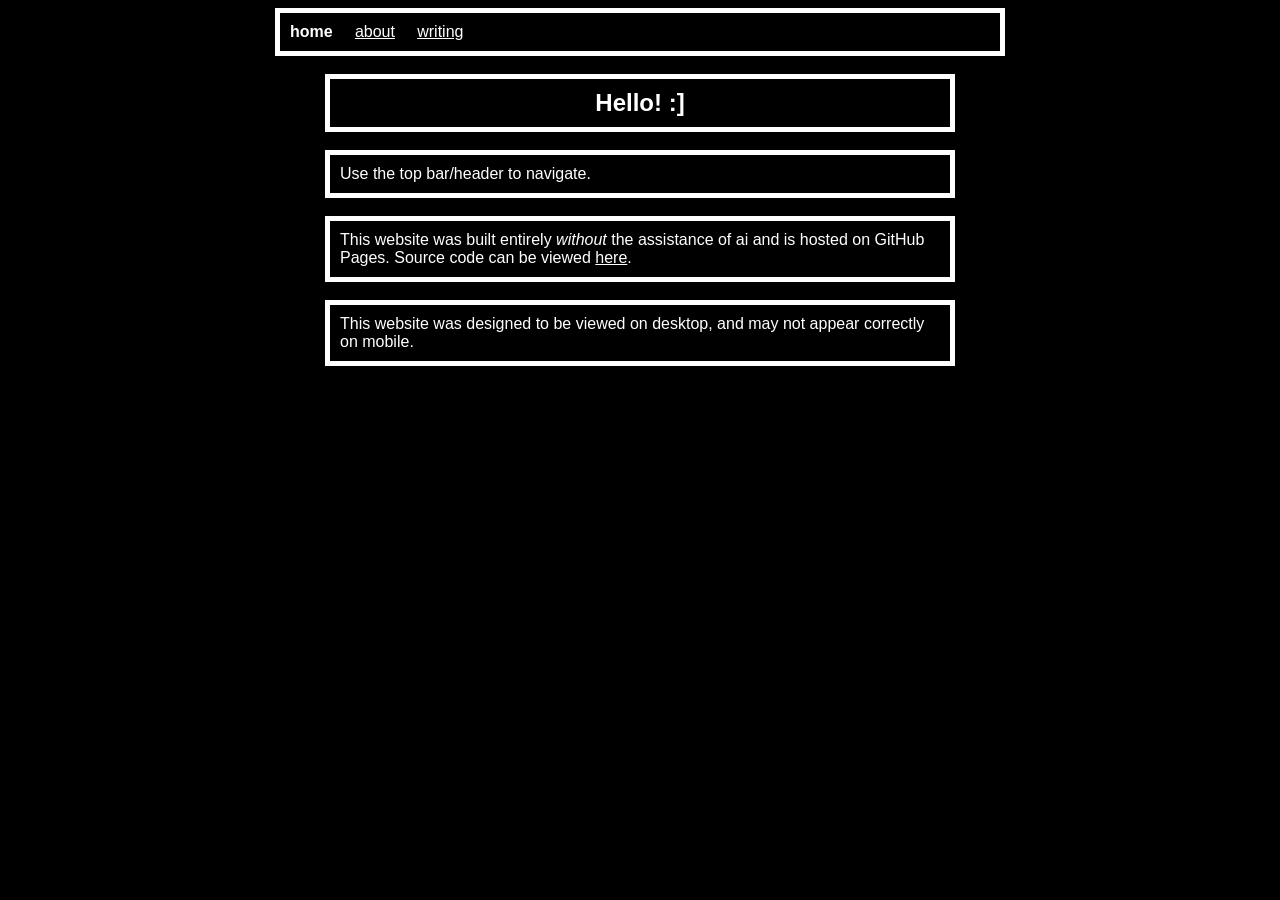
<file: index.html>
<DOCTYPE html>
<html>
    <head>
        <meta charset="UTF-8">
        <meta name="viewport" content ="width=device-width, initial-scale=1.0">
        <title>portfolio</title>
        <link rel="stylesheet" href="style.css">
    </head>
    <body>
        <p class="header"><strong>home </strong> &nbsp; &nbsp; <a href="/portfolio/about.html">about</a> &nbsp; &nbsp; <a href="/portfolio/writing.html">writing</a></p> <!--header -->
        <br>
        <h2 style="text-align: center;" class="block">Hello! :]</h2>
        <br>
        <p class="block">Use the top bar/header to navigate.</p>
        <br>
        <p class="block">This website was built entirely <em>without</em> the assistance of ai and is hosted on GitHub Pages. Source code can be viewed <a href="https://github.com/nrp-portfolio/portfolio">here</a>.</p>
        <br>
        <p class="block">This website was designed to be viewed on desktop, and may not appear correctly on mobile.</p>
    </body>
</file>
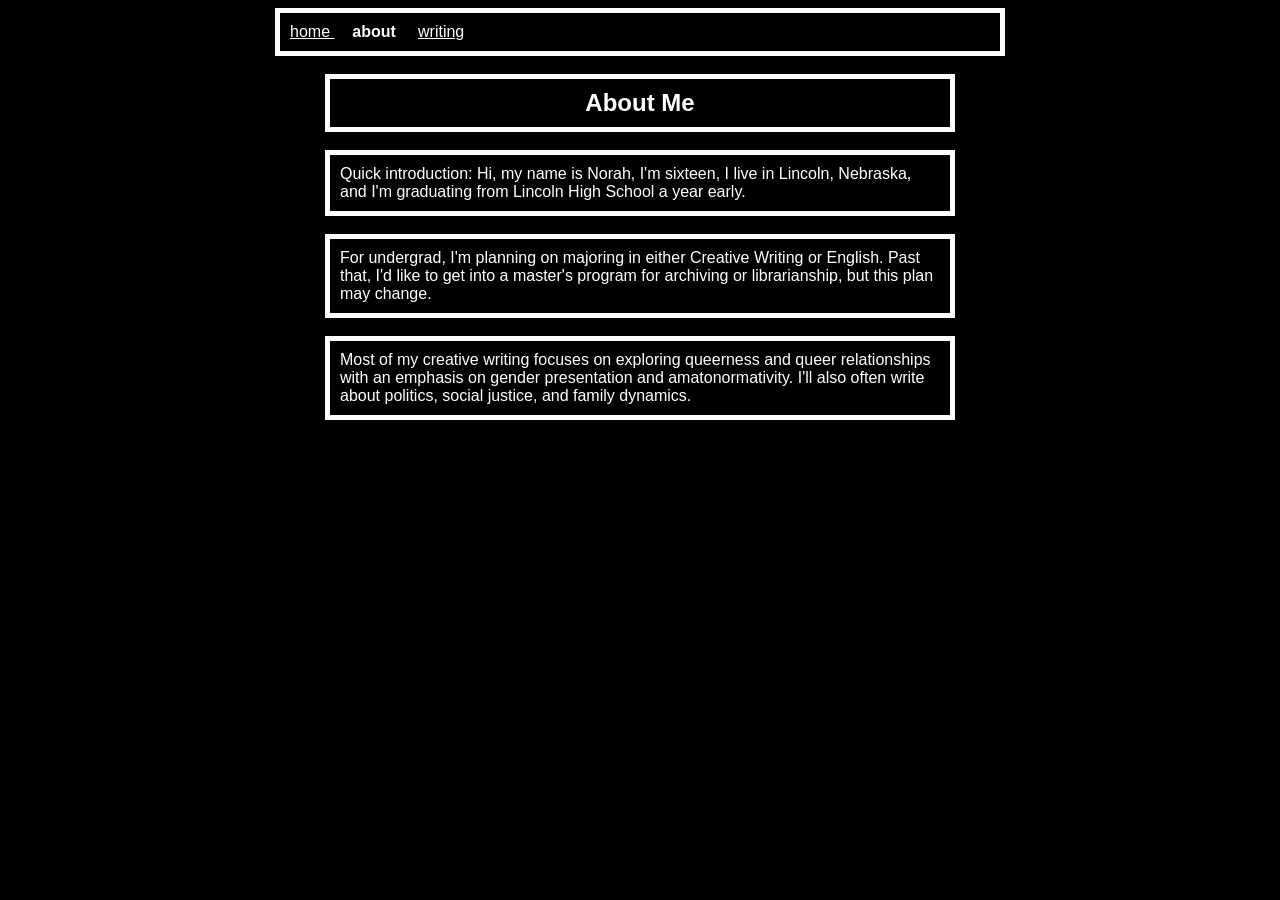
<file: about.html>
<DOCTYPE html>
<html>
    <head>
        <meta charset="UTF-8">
        <meta name="viewport" content ="width=device-width, initial-scale=1.0">
        <title>portfolio</title>
        <link rel="stylesheet" href="style.css">
    </head>
    <body>
        <p class="header"><a href="/portfolio/index.html">home </a> &nbsp; &nbsp; <strong>about</strong> &nbsp; &nbsp; <a href="/portfolio/writing.html">writing</a></p> <!--header -->
        <br>
        <h2 style="text-align: center;" class="block">About Me</h2>
        <br>
        <p class="block">Quick introduction: Hi, my name is Norah, I'm sixteen, I live in Lincoln, Nebraska, and I'm graduating from Lincoln High School a year early.</p>
        <br>
        <p class="block">For undergrad, I'm planning on majoring in either Creative Writing or English. Past that, I'd like to get into a master's program for archiving or librarianship, but this plan may change.</p>
        <br>
        <p class="block">Most of my creative writing focuses on exploring queerness and queer relationships with an emphasis on gender presentation and amatonormativity. I'll also often write about politics, social justice, and family dynamics.</p>
    </body>
</file>
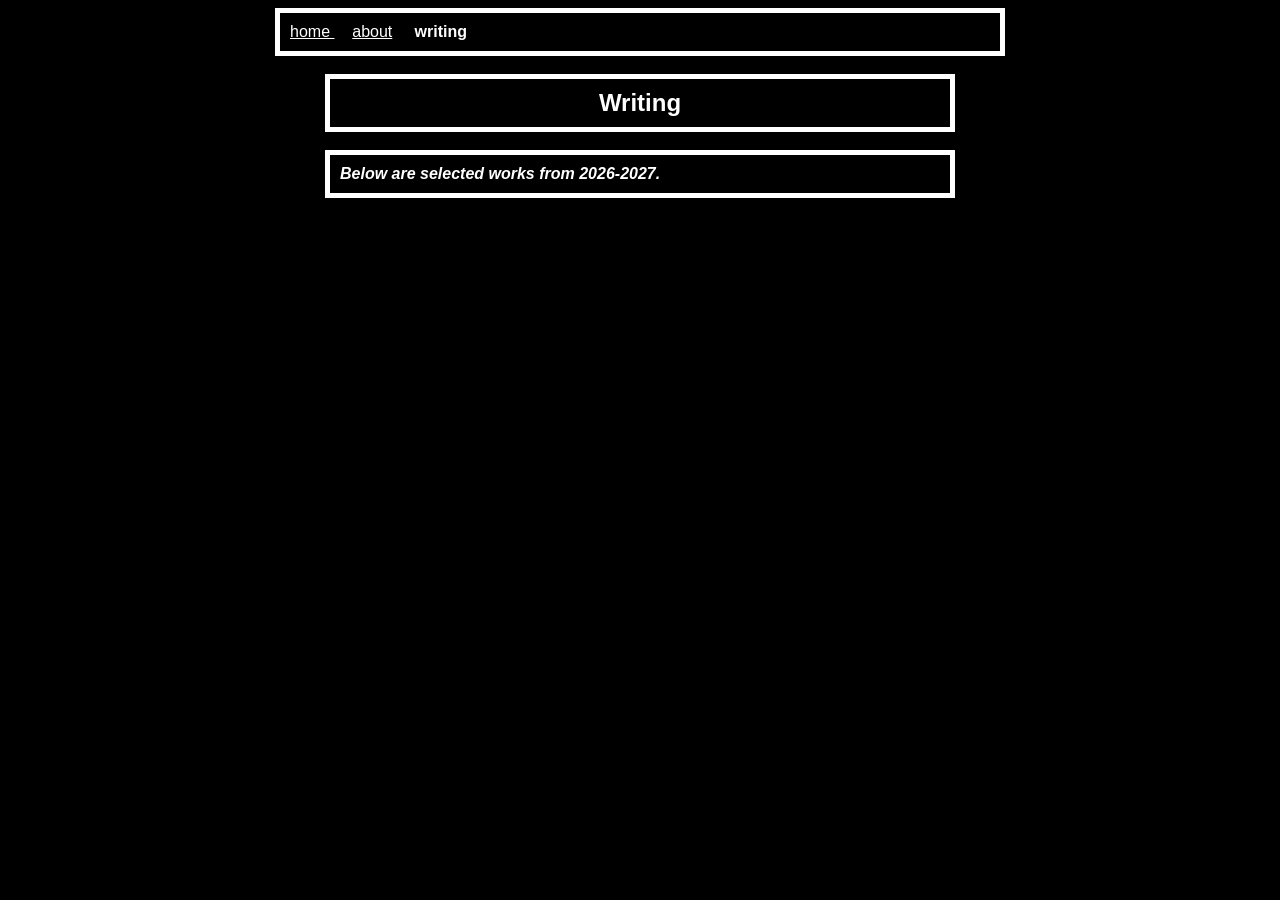
<file: writing.html>
<DOCTYPE html>
<html>
    <head>
        <meta charset="UTF-8">
        <meta name="viewport" content ="width=device-width, initial-scale=1.0">
        <title>portfolio</title>
        <link rel="stylesheet" href="style.css">
    </head>
    <body>
        <p class="header"><a href="/portfolio/index.html">home </a> &nbsp; &nbsp; <a href="/portfolio/about.html">about</a> &nbsp; &nbsp; <strong>writing</strong> <span style=float:right></p> <!--header -->
        <br>
        <h2 style="text-align: center;" class="block">Writing</h2>
        <br>
        <h4 class="block"><em>Below are selected works from 2026-2027.</em></h3>
    </body>
</file>
<file: style.css>
/* background / color / font - whole page */
body {
    background-color: black;
    color: white;
    font-family: "Helvetica";
}
/* color - links */
a {
    color: white;
}
/* format / size / border distance / border style - header */
.header {
    display: block;
    width: 700px;
    max-width: 80%;
    padding: 10px;
    border: 5px solid white;
    margin: 0 auto;
}
/* format / size / border distance / border style - body blocks */
.block {
    display: block;
    width: 600px;
    max-width: 70%;
    padding: 10px;
    border: 5px solid white;
    margin: 0 auto;
}
.date {
    display: block;
    float: right;
    padding: 10px;
    border: 5px solid white;
    margin: 0 auto;
}
</file>
